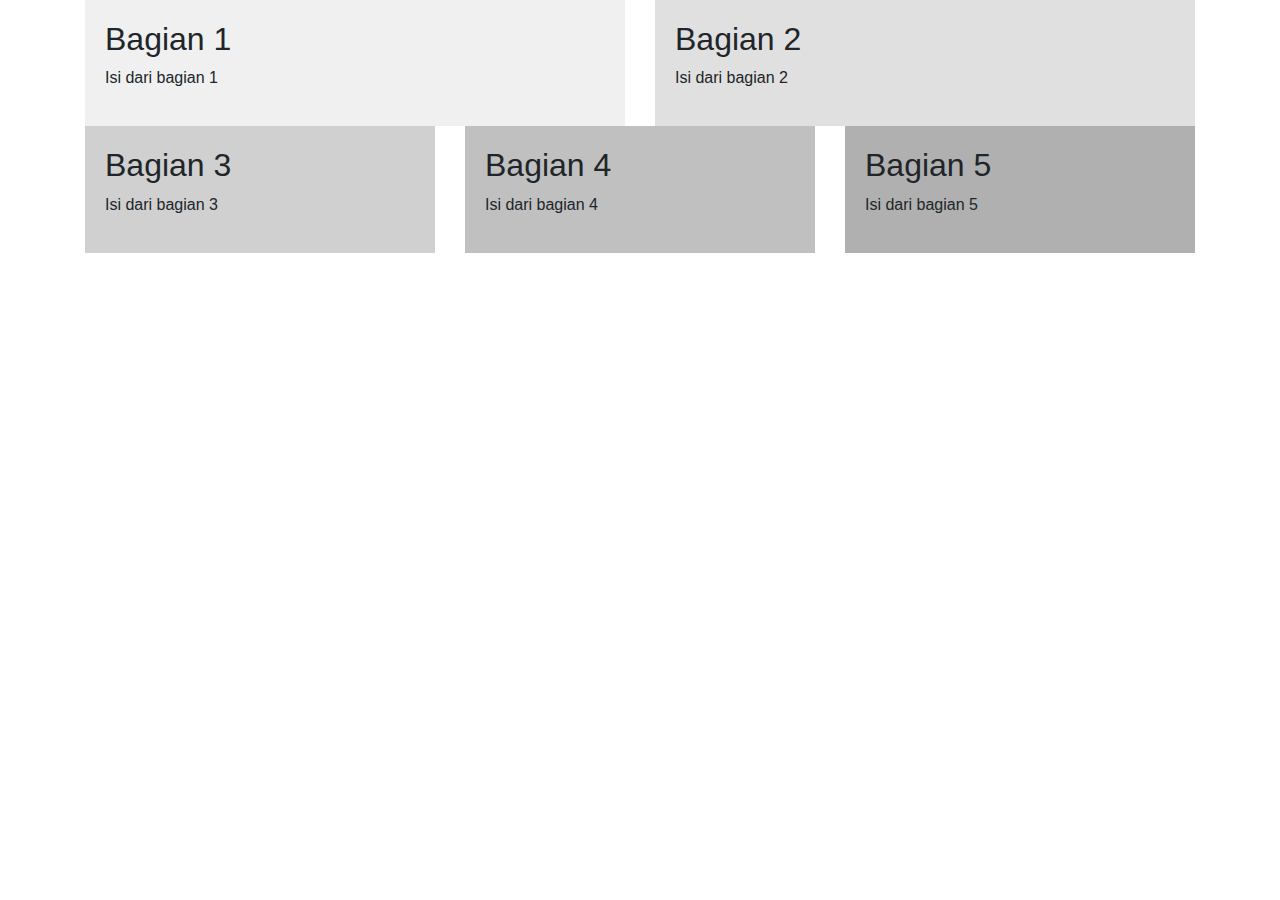
<file: img/index.html>
<!DOCTYPE html>
<html lang="en">
<head>
  <meta charset="UTF-8">
  <meta name="viewport" content="width=device-width, initial-scale=1.0">
  <title>Pembagian dengan Row</title>
  <!-- Load Bootstrap CSS -->
  <link rel="stylesheet" href="https://stackpath.bootstrapcdn.com/bootstrap/4.5.2/css/bootstrap.min.css">
</head>
<body>

<div class="container">
  <div class="row">
    <div class="col-md-6">
      <div style="background-color: #f0f0f0; padding: 20px;">
        <h2>Bagian 1</h2>
        <p>Isi dari bagian 1</p>
      </div>
    </div>
    <div class="col-md-6">
      <div style="background-color: #e0e0e0; padding: 20px;">
        <h2>Bagian 2</h2>
        <p>Isi dari bagian 2</p>
      </div>
    </div>
  </div>
  <div class="row">
    <div class="col-md-4">
      <div style="background-color: #d0d0d0; padding: 20px;">
        <h2>Bagian 3</h2>
        <p>Isi dari bagian 3</p>
      </div>
    </div>
    <div class="col-md-4">
      <div style="background-color: #c0c0c0; padding: 20px;">
        <h2>Bagian 4</h2>
        <p>Isi dari bagian 4</p>
      </div>
    </div>
    <div class="col-md-4">
      <div style="background-color: #b0b0b0; padding: 20px;">
        <h2>Bagian 5</h2>
        <p>Isi dari bagian 5</p>
      </div>
    </div>
  </div>
</div>

<!-- Load Bootstrap JS -->
<script src="https://stackpath.bootstrapcdn.com/bootstrap/4.5.2/js/bootstrap.min.js"></script>
<script src="https://stackpath.bootstrapcdn.com/bootstrap/4.5.2/js/bootstrap.bundle.min.js"></script>
</body>
</html>
</file>
